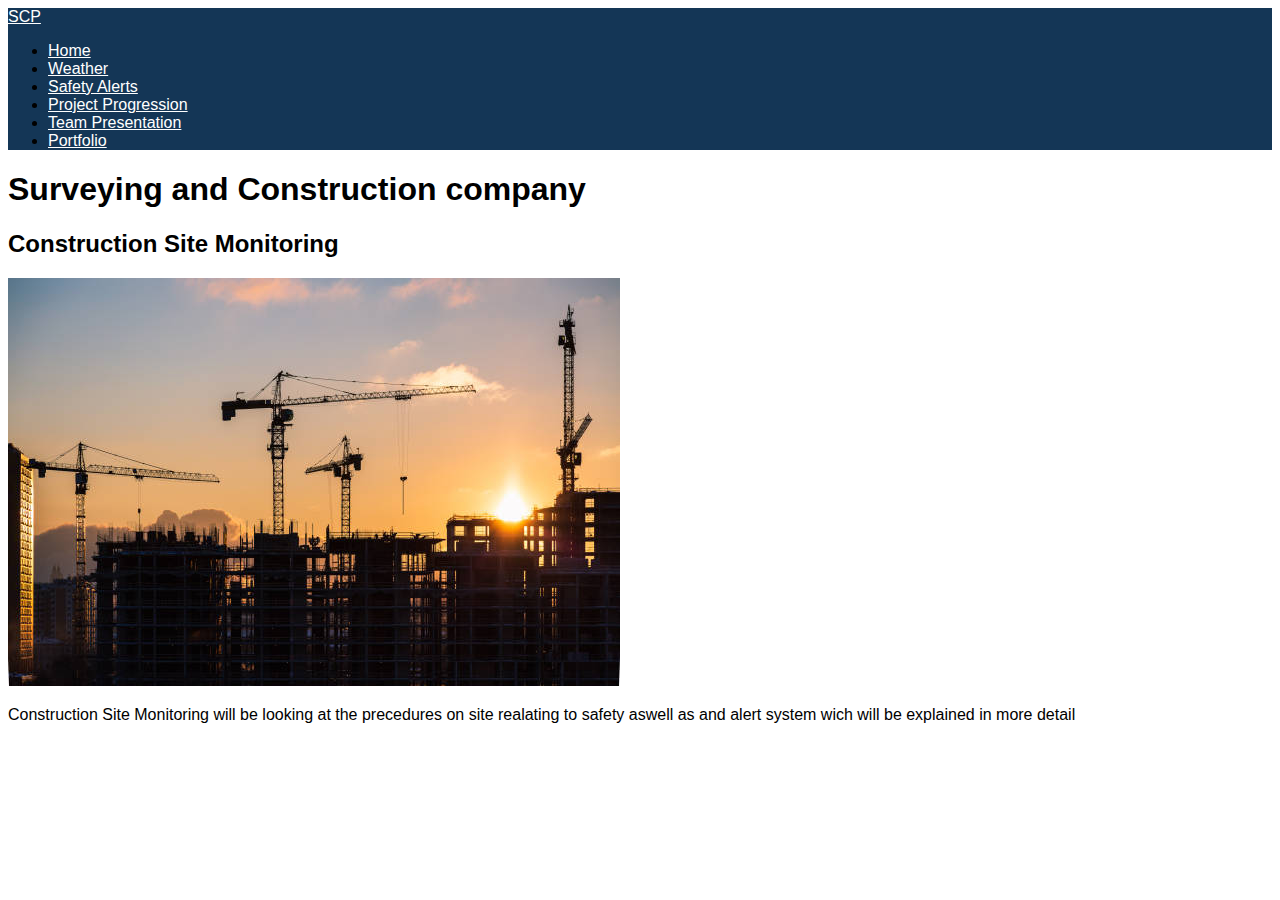
<file: c23366966 final it/index.html>
<!DOCTYPE html>
<html lang="en">
<head>
  <meta charset="UTF-8">
  <title>Home | SCP</title>
  
  <link rel="stylesheet" href="style.css">
</head>
<body>
  <nav class="navbar navbar-expand-lg">
    <div class="container">
      <a class="navbar-brand" href="index.html"> SCP</a>
      <ul class="navbar-nav ms-auto">
        <li class="nav-item"><a class="nav-link" href="index.html">Home</a></li>
        <li class="nav-item"><a class="nav-link" href="weather.html">Weather</a></li>
        <li class="nav-item"><a class="nav-link" href="Safety Alerts.html">Safety Alerts</a></li>
        <li class="nav-item"><a class="nav-link" href="Project Progression.html">Project Progression</a></li>
        <li class="nav-item"><a class="nav-link" href="Team Presentation.html">Team Presentation</a></li>
        <li class="nav-item"><a class="nav-link" href="Portfolio.html">Portfolio</a></li>
       
      </ul>
    </div>
  </nav>


      <header>
        <h1>Surveying and Construction company</h1>
      
         
        </header>
        <h2>Construction Site Monitoring </h2>
       
        
        
        <img src="istockphoto-1420678520-612x612.jpg" alt="Construciton site image">
        
        <p>Construction Site Monitoring will be looking at the precedures on site realating to safety aswell as and alert system wich will be explained in more detail
        </p>
    </div>
  </div>


  
</body>
</html>
</file>
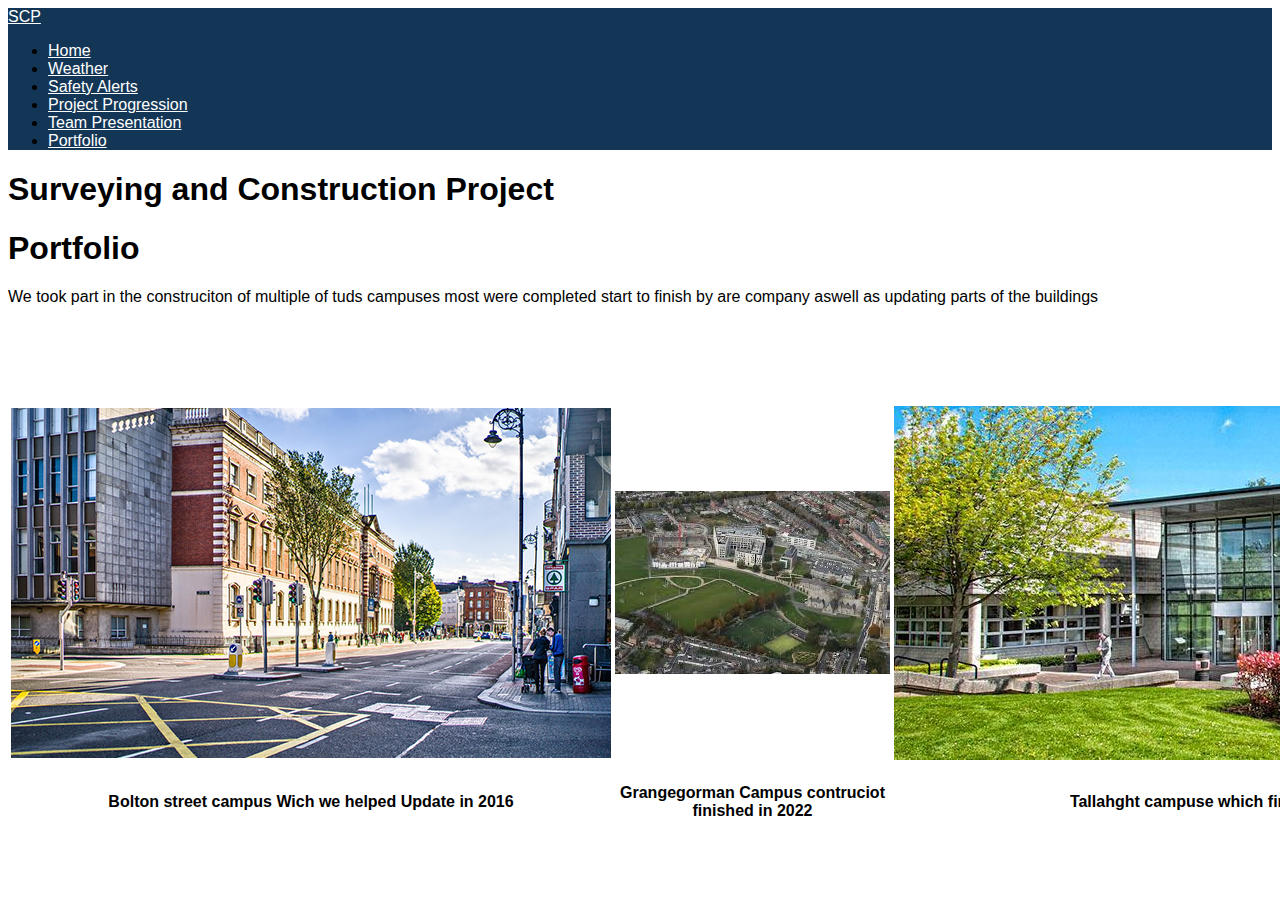
<file: c23366966 final it/Portfolio.html>
<!DOCTYPE html>
<html lang="en">
<head>
  <meta charset="UTF-8">
  <title>Team Presentation |  SCP</title>
  
  <link rel="stylesheet" href="style.css">
</head>
<body>
  <nav class="navbar navbar-expand-lg">
    <div class="container">
      <a class="navbar-brand" href="index.html"> SCP</a>
      <ul class="navbar-nav ms-auto">
        <li class="nav-item"><a class="nav-link" href="index.html">Home</a></li>
        <li class="nav-item"><a class="nav-link" href="weather.html">Weather</a></li>
        <li class="nav-item"><a class="nav-link" href="Safety Alerts.html">Safety Alerts</a></li>
        <li class="nav-item"><a class="nav-link" href="Project Progression.html">Project Progression</a></li>
        <li class="nav-item"><a class="nav-link" href="Team Presentation.html">Team Presentation</a></li>
        <li class="nav-item"><a class="nav-link" href="Portfolio.html">Portfolio</a></li>
      </ul>
    </div>
  </nav>
<header>
<h1>Surveying and Construction Project</h1>

</header>
<h1>Portfolio</h1>

<p>We took part in the construciton of multiple of tuds campuses most were completed start to finish by are company aswell as updating parts of the buildings 
</p>


<table>

<tr>
<th><p style="color:white;font-size: 110%;text-align: center;font-family: 'Times New Roman', serif;;padding: 10px;"
  >Bolton Street  </th>
<th><p style="color:white;font-size: 110%;text-align: center;font-family: 'Times New Roman', serif;;padding: 10px;"
  > Grange Gorman Campus </th>
<th> <p style="color:white;font-size: 110%;text-align: center;font-family: 'Times New Roman', serif;;padding: 10px;"
  >Tallaght Campus </th>
<th>   </th>
</tr>
<tr>

<th><img src="bolton_street_outside.jpg"> </th>
<th><img src="grange.jpg" alt="my img"> </th>
<th><img src="Tallaght.jpg">  </th>
</tr>
<tr>
<th><p> Bolton street campus Wich we helped Update in 2016</th>
<th><p>Grangegorman Campus contruciot  finished in 2022</th>
<th><p>Tallahght campuse which finished construction in 2024/th>
<th>   </th>
</tr>
</body>
</html>
</file>
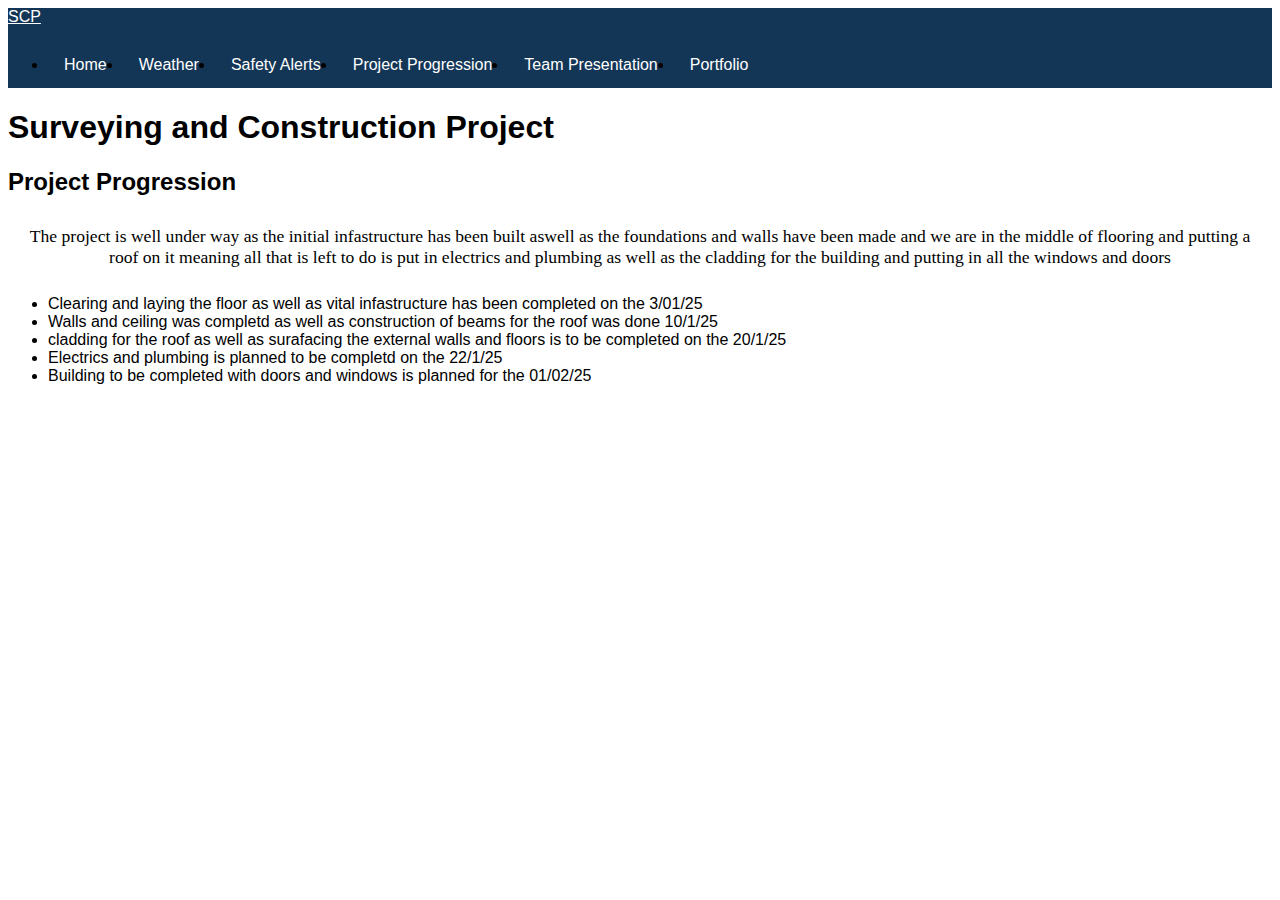
<file: c23366966 final it/Project Progression.html>
<!DOCTYPE html>
<html lang="en">
<head>
  <meta charset="UTF-8">
  <title>Team Presentation |  SCP</title>
  
  <link rel="stylesheet" href="style.css">
</head>
<body>
  <nav class="navbar navbar-expand-lg">
    <div class="container">
      <a class="navbar-brand" href="index.html"> SCP</a>
      <ul class="navbar-nav ms-auto">
        <li class="nav-item"><a class="nav-link" href="index.html">Home</a></li>
        <li class="nav-item"><a class="nav-link" href="weather.html">Weather</a></li>
        <li class="nav-item"><a class="nav-link" href="Safety Alerts.html">Safety Alerts</a></li>
        <li class="nav-item"><a class="nav-link" href="Project Progression.html">Project Progression</a></li>
        <li class="nav-item"><a class="nav-link" href="Team Presentation.html">Team Presentation</a></li>
        <li class="nav-item"><a class="nav-link" href="Portfolio.html">Portfolio</a></li>
      </ul>
    </div>
  </nav>
<header>
</head>
<body style="background-color:white;">

  <style>
    nav {
      list-style-type: none;
      margin: 0;
      padding: 0;
      overflow: hidden;
      background-color: #333;
    }
    
    li {
      float: left;
    }
    
    li a {
      display: block;
      color: white;
      text-align: center;
      padding: 14px 16px;
      text-decoration: none;
    }
    
    li a:hover {
      background-color: #111;
    }
    </style>
    </head>
    <body>

<header>
<h1>Surveying and Construction Project</h1>

</header>
<h2>Project Progression</h2>
<p style="color:black;font-size: 110%;text-align: center;font-family: 'Times New Roman', serif;;padding: 10px;"
>The project is well under way as the initial infastructure has been built aswell as the foundations and walls have been made and we are in the middle of flooring and putting a roof on it meaning all that is left to do is put in electrics and plumbing as well as the cladding for the building and putting in all the windows and doors
</p>

<ul>
  <li>Clearing and laying the floor as well as  vital infastructure has been completed on the 3/01/25</li>
  <br>
  <li>Walls and ceiling was completd as well as construction of beams for the roof was done  10/1/25</li>
  <br>
  <li>cladding for the roof as well as surafacing the external walls and floors is to be completed on the 20/1/25</li>
  <br>
  <li>Electrics and plumbing is planned to be completd on the 22/1/25</li>
  <br>
  <li>Building to be completed with doors and windows is planned for the 01/02/25</li>
</ul>
</body>
</html>
</file>
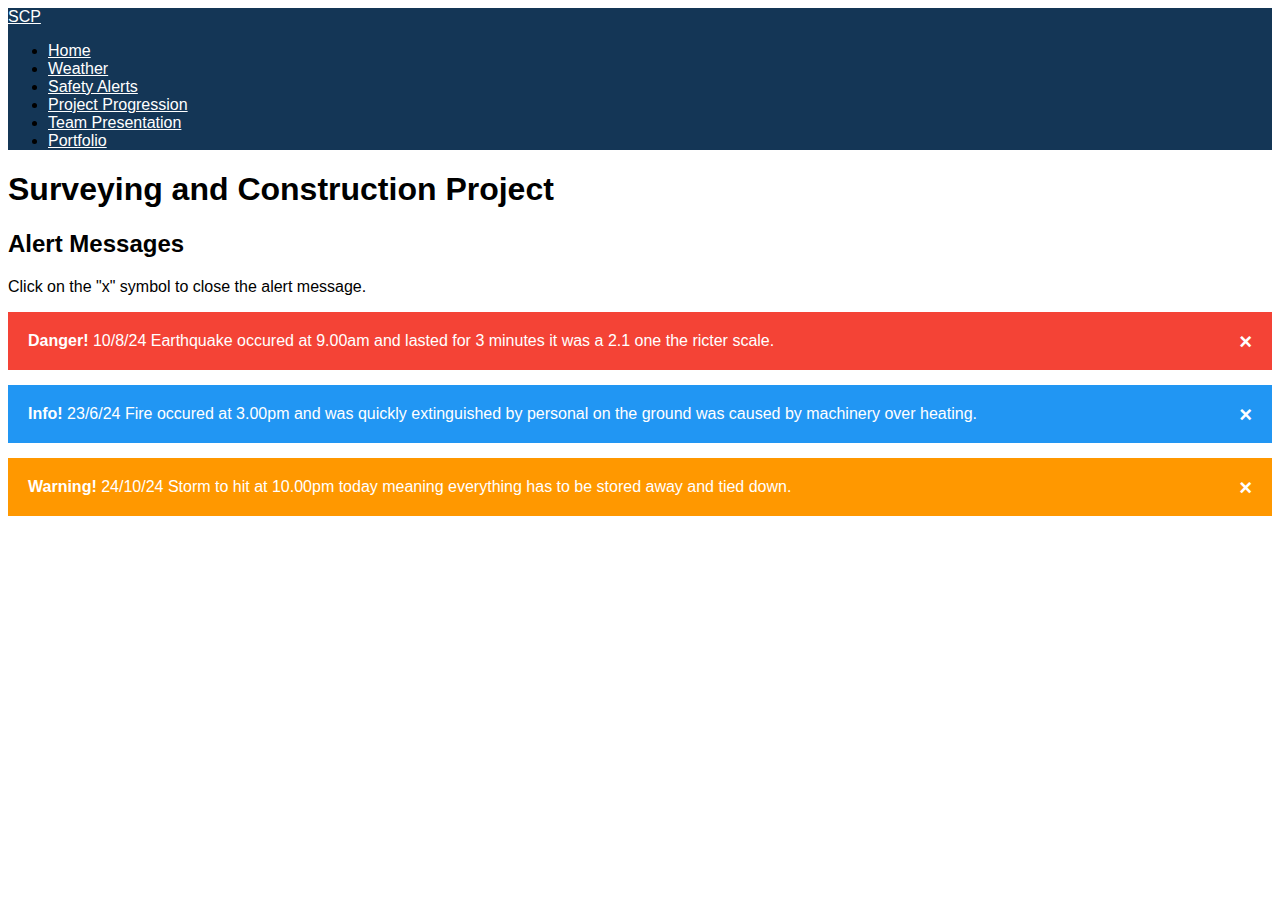
<file: c23366966 final it/Safety Alerts.html>
<!DOCTYPE html>
<html lang="en">
<head>
  <meta charset="UTF-8">
  <title>Team Presentation |  SCP</title>
  
  <link rel="stylesheet" href="style.css">
</head>
<body>
  <nav class="navbar navbar-expand-lg">
    <div class="container">
      <a class="navbar-brand" href="index.html"> SCP</a>
      <ul class="navbar-nav ms-auto">
        <li class="nav-item"><a class="nav-link" href="index.html">Home</a></li>
        <li class="nav-item"><a class="nav-link" href="weather.html">Weather</a></li>
        <li class="nav-item"><a class="nav-link" href="Safety Alerts.html">Safety Alerts</a></li>
        <li class="nav-item"><a class="nav-link" href="Project Progression.html">Project Progression</a></li>
        <li class="nav-item"><a class="nav-link" href="Team Presentation.html">Team Presentation</a></li>
        <li class="nav-item"><a class="nav-link" href="Portfolio.html">Portfolio</a></li>
      </ul>
    </div>
  </nav>
<header>
<h1>Surveying and Construction Project</h1>

</header>
<header>
<style>
  .alert {
    padding: 20px;
    background-color: #f44336;
    color: white;
    opacity: 1;
    transition: opacity 0.6s;
    margin-bottom: 15px;
  }
  
  .alert.success {background-color: #04AA6D;}
  .alert.info {background-color: #2196F3;}
  .alert.warning {background-color: #ff9800;}
  
  .closebtn {
    margin-left: 15px;
    color: white;
    font-weight: bold;
    float: right;
    font-size: 22px;
    line-height: 20px;
    cursor: pointer;
    transition: 0.3s;
  }
  
  .closebtn:hover {
    color: black;
  }
  </style>
  </head>
  <body>
  
  <h2>Alert Messages</h2>
  <p>Click on the "x" symbol to close the alert message.</p>
  <div class="alert">
    <span class="closebtn">&times;</span>  
    <strong>Danger!</strong> 10/8/24 Earthquake occured at 9.00am and lasted for 3 minutes it was a 2.1 one the ricter scale.
  </div>
  
 
  
  <div class="alert info">
    <span class="closebtn">&times;</span>  
    <strong>Info!</strong> 23/6/24 Fire occured at 3.00pm and was quickly extinguished by personal on the ground was caused by machinery over heating.
  </div>
  
  <div class="alert warning">
    <span class="closebtn">&times;</span>  
    <strong>Warning!</strong> 24/10/24 Storm to hit at 10.00pm today meaning everything has to be stored away and tied down.
  </div>
  
  <script>
  var close = document.getElementsByClassName("closebtn");
  var i;
  
  for (i = 0; i < close.length; i++) {
    close[i].onclick = function(){
      var div = this.parentElement;
      div.style.opacity = "0";
      setTimeout(function(){ div.style.display = "none"; }, 600);
    }
  }
  </script>
<p style="color:white;font-size: 110%;text-align: center;font-family: 'Times New Roman', serif;;padding: 10px;"
  >When health and safety measures aren't followed, injuries and illnesses are more likely to occur which, in turn, reduces the amount of time these employees are able to work on site, therefore lessening the productivity and profitability of the construction business.     </p>




  

</body>
</html>
</file>
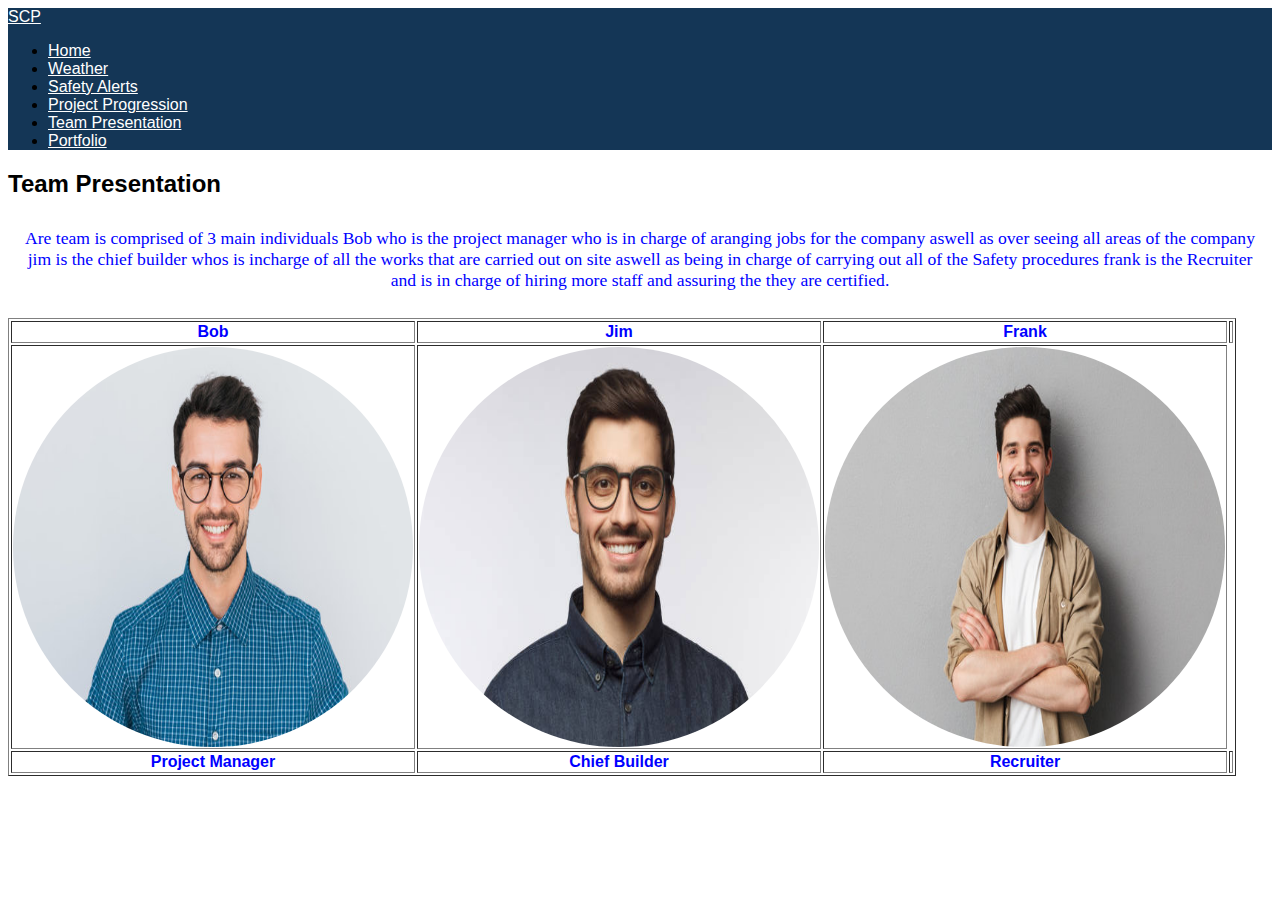
<file: c23366966 final it/Team Presentation.html>
<!DOCTYPE html>
<html lang="en">
<head>
  <meta charset="UTF-8">
  <title>Team Presentation |  SCP</title>
  
  <link rel="stylesheet" href="style.css">
</head>
<body>
  <nav class="navbar navbar-expand-lg">
    <div class="container">
      <a class="navbar-brand" href="index.html"> SCP</a>
      <ul class="navbar-nav ms-auto">
        <li class="nav-item"><a class="nav-link" href="index.html">Home</a></li>
        <li class="nav-item"><a class="nav-link" href="weather.html">Weather</a></li>
        <li class="nav-item"><a class="nav-link" href="Safety Alerts.html">Safety Alerts</a></li>
        <li class="nav-item"><a class="nav-link" href="Project Progression.html">Project Progression</a></li>
        <li class="nav-item"><a class="nav-link" href="Team Presentation.html">Team Presentation</a></li>
        <li class="nav-item"><a class="nav-link" href="Portfolio.html">Portfolio</a></li>
      </ul>
    </div>
  </nav>
<h2>Team Presentation</h2>

<p <p style="color:blue;font-size: 110%;text-align: center;font-family: 'Times New Roman', serif;;padding: 10px;"
> Are team is comprised of 3 main individuals Bob who is the project manager who is in charge of aranging jobs for the company aswell as over seeing all areas of the company jim is the chief builder whos is incharge of all the works that are carried out on site aswell as being in charge of carrying out all of the Safety procedures frank is the Recruiter and is in charge of hiring more staff and assuring the they are certified.</font></p>
 
<table>
<table border="1">

<tr> 
<th> <font color="blue">Bob</font>  </th>
<th> <font color="blue">Jim</font> </th>
<th> <font color="blue">Frank</font> </th>
<th>   </th>
</tr>
<tr>
  <style>
    .avatar {
      vertical-align: middle;
      width: 400px;
      height: 400px;
      border-radius: 50%;
    }
    </style>

<th><img src="p1.jpg" alt="Project Manager" alt="Avatar" class="avatar"> </th>
<th><img src="p2.jpg" alt="Chief Builder"alt="Avatar" class="avatar" > </th>
<th><img src="p3.jpg" alt="Recruiter"alt="Avatar" class="avatar" >  </th>
</tr>
<tr>
<th> <font color="blue">Project Manager</font></th>
<th>  <font color="blue">Chief Builder</font></th>
<th> <font color="blue">Recruiter</font></th>
<th>   </th>
</tr>
</body>
</html>
</file>
<file: c23366966 final it/style.css>
:root {
  --primary: #F57F4B;
  --secondary: #2E86AB;
  --highlight: #F5C040;
  --dark: #143656;
  --light: #FFFFFF;
}

body {
  font-family: 'Montserrat', sans-serif;
  background-color: var(--light);
}

.navbar {
  background-color: var(--dark);
}

.nav-link, .navbar-brand {
  color: var(--light) !important;
}

.card {
  border: none;
  border-radius: 16px;
}

.card img {
  border-top-left-radius: 16px;
  border-top-right-radius: 16px;
}
</file>
